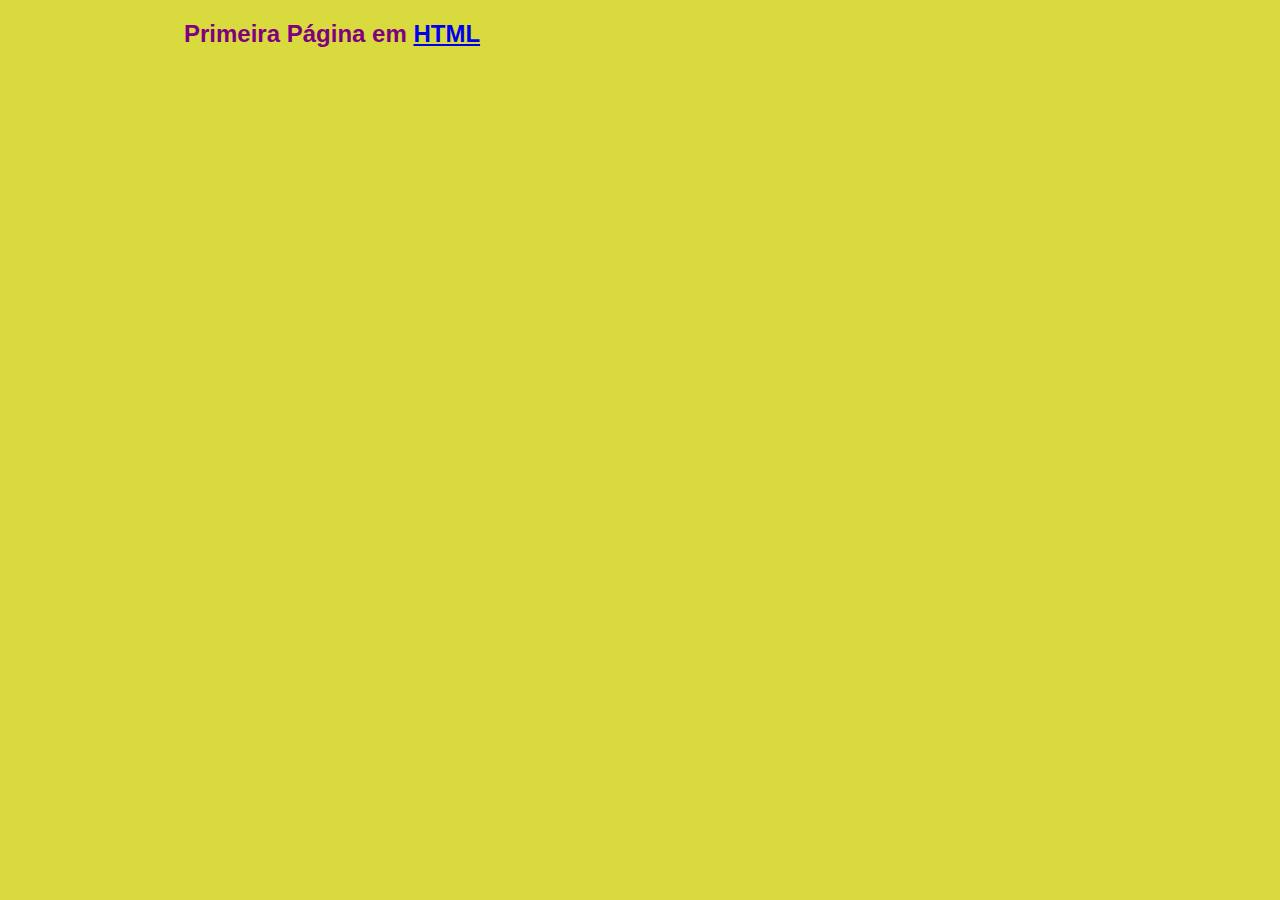
<file: WebContent/index.html>
<!DOCTYPE html>
<html>
<head>
<meta charset="UTF-8">
	<title>Página Inicial</title>
	<link rel="stylesheet" type="text/css" href="lib/css/estilo.css" />
</head>
<body>
	<h2>Primeira Página em <a href="descricao.html">HTML</a></h2>
</body>
</html>
</file>
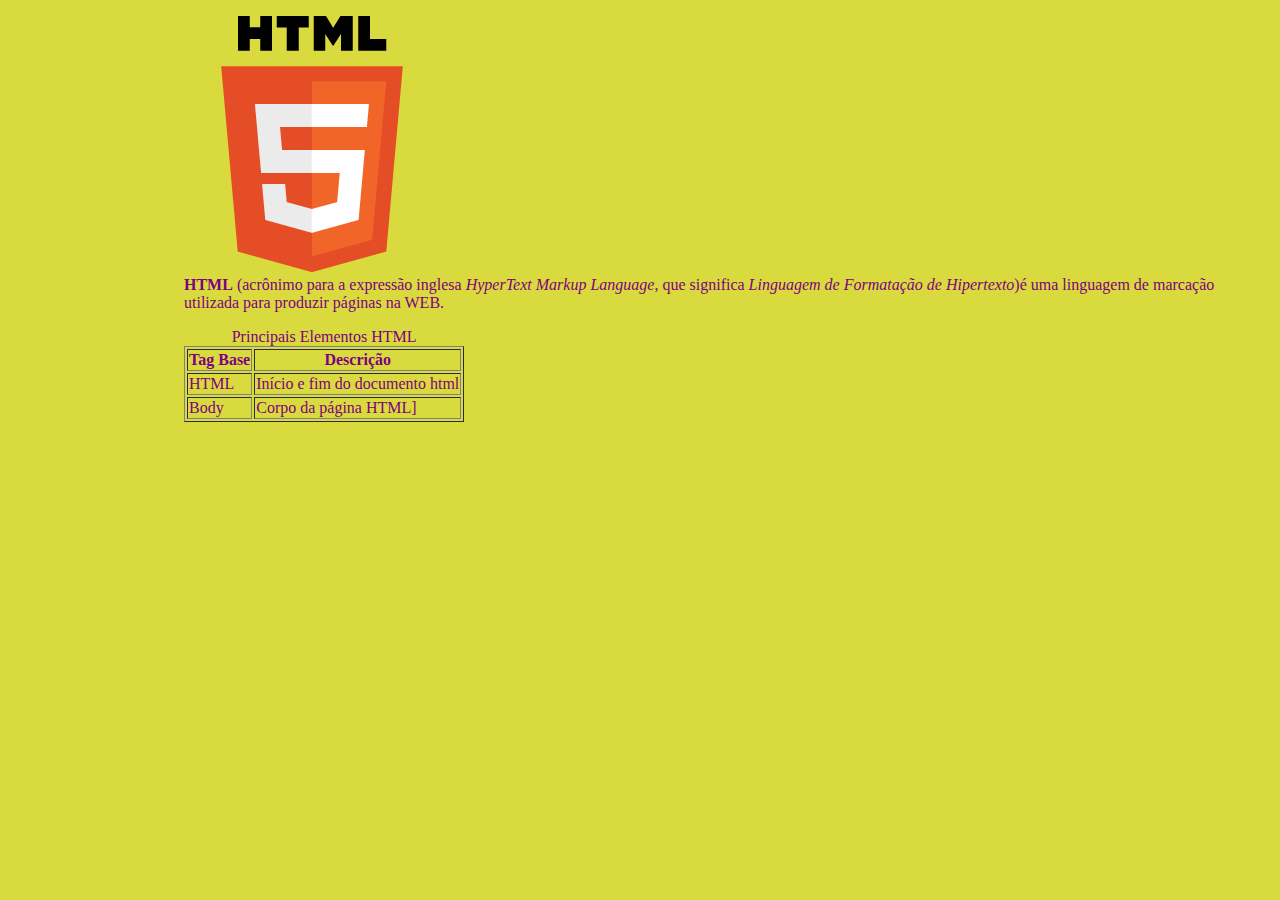
<file: WebContent/descricao.html>
<!DOCTYPE html>
<html>
<head>
<meta charset="UTF-8">
	<title>HyperText Markup Language</title>
	<link rel="stylesheet" type="text/css" href="lib/css/estilo.css" />
</head>
<body>
	<p>
		<img src="lib/img/html.png"></br>
		<strong>HTML</strong> (acrônimo para a expressão inglesa <i>HyperText
			Markup Language</i>, que significa <i>Linguagem de Formatação de
			Hipertexto</i>)é uma linguagem de marcação utilizada para produzir
		páginas na WEB.
	</p>
	
	<table border="1">
		<caption>Principais Elementos HTML</caption>
		
		<tr>
			<th>Tag Base</th>
			<th>Descrição</th>
		</tr>
		<tr>
			<td>HTML</td>
			<td>Início e fim do documento html</td>
		</tr>
		<tr>
			<td>Body</td>
			<td>Corpo da página HTML]</td>
		</tr>
		
	</table>
	
</body>
</html>
</file>
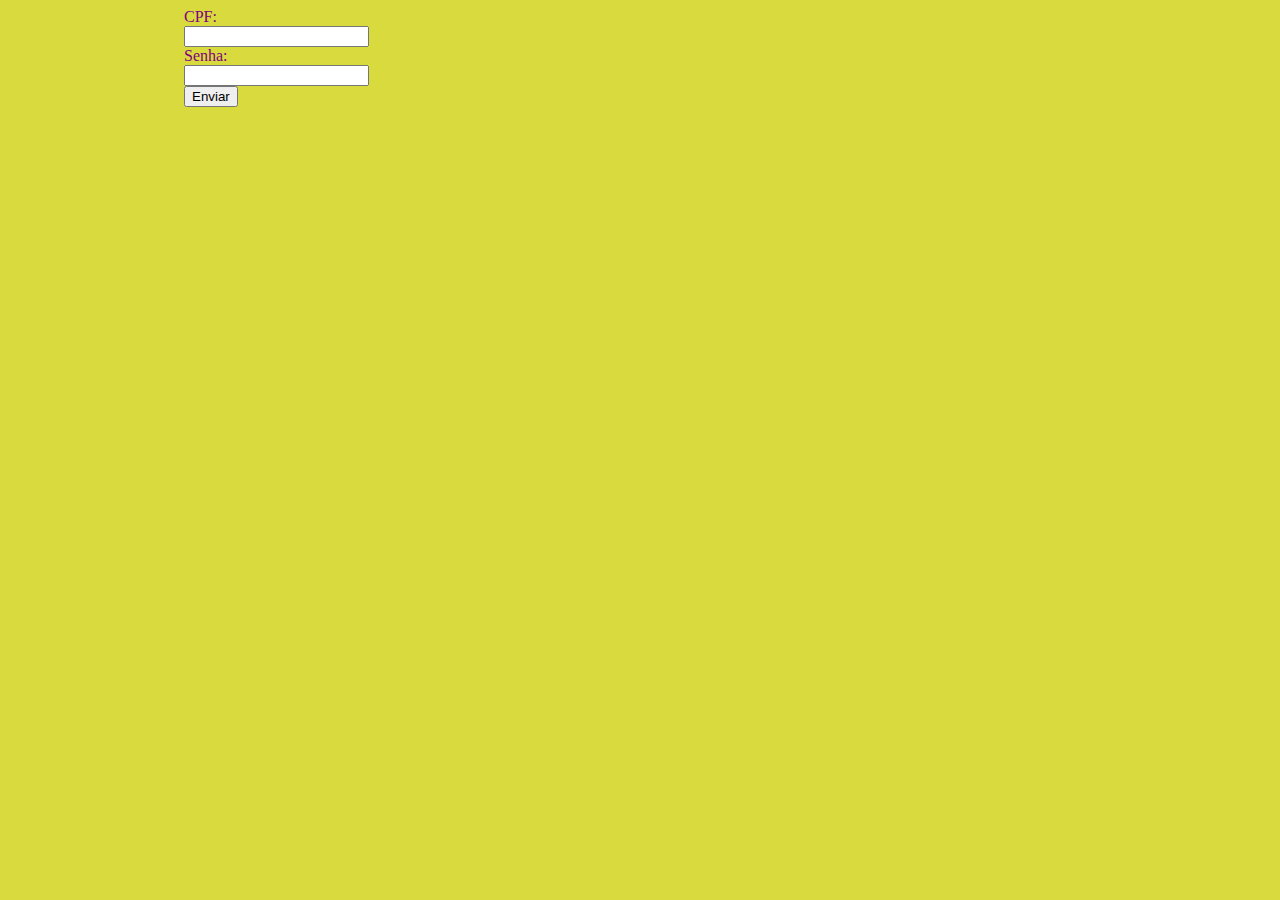
<file: WebContent/formulario.html>
<!DOCTYPE html>
<html>
<head>
<meta charset="UTF-8">
	<title>Página de Formulário</title>
	<link rel="stylesheet" type="text/css" href="lib/css/estilo.css" />
	<script src="lib/js/funcoes.js">
	</script>
</head>
<body>
	<form name="form" action="" onsubmit="validacao(document.form.cpf.value)">
	CPF: <br/>
	<input type="text" name="cpf" maxlength="11"/></br>
	Senha: <br/>
	<input type="password" name="senha" /></br>
	
	<input type="submit" value="Enviar" />
	</form>
</body>
</html>
</file>
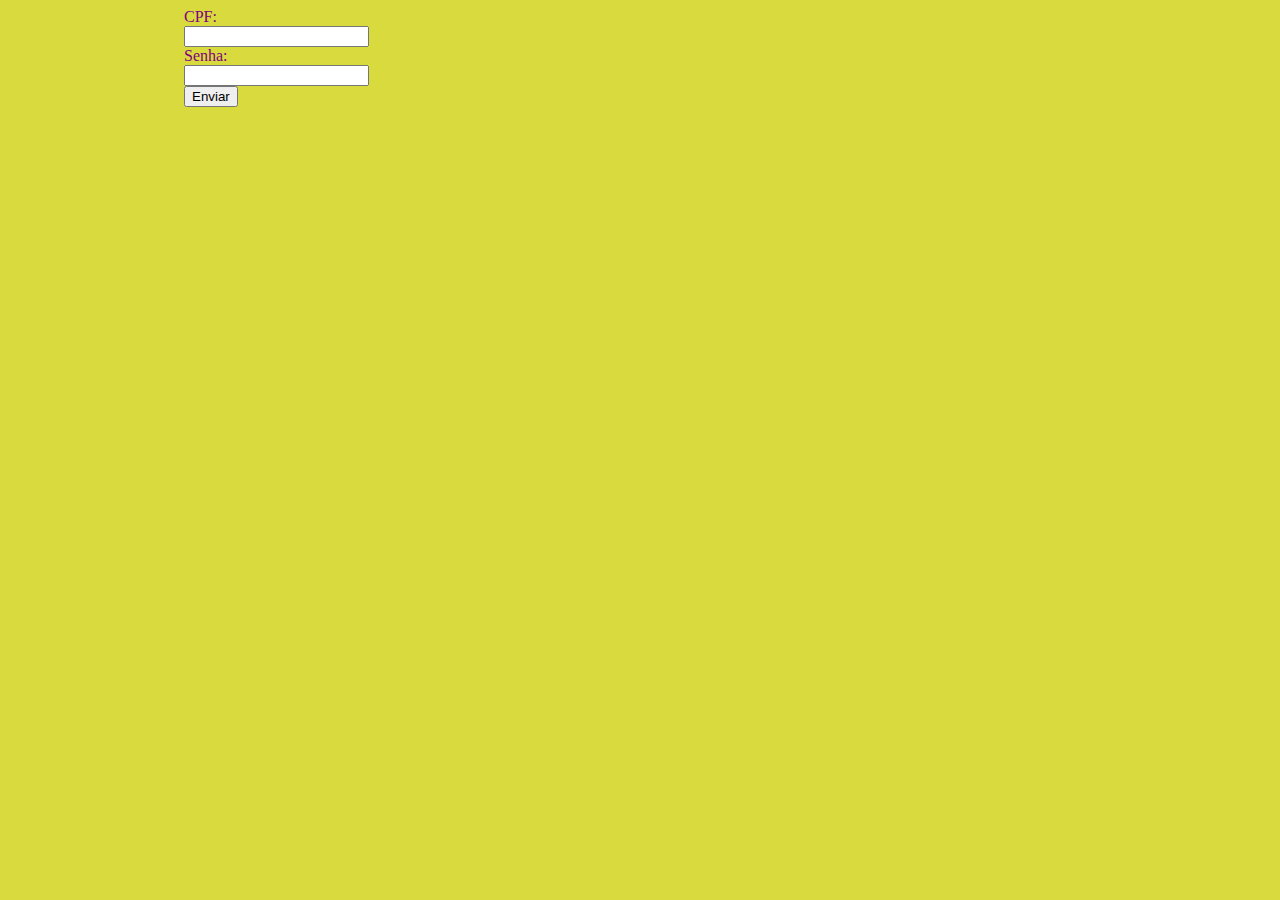
<file: WebContent/formulariov2.html>
<!DOCTYPE html>
<html>
<head>
<meta charset="UTF-8">
	<title>Página de Formulário</title>
	<link rel="stylesheet" type="text/css" href="lib/css/estilo.css" />
</head>
<body>
	<form name="form" action="http://localhost:8080/4Disciplina/ServletControlador" method="post">
	CPF: <br/>
	<input type="text" name="cpf" maxlength="14" pattern="\d(3)\.\d(3)\.\d(3)\-\d(2)"
	title="Digite o CPF no formato: XXX.XXX.XXX-XX" /></br>
	Senha: <br/>
	<input type="password" name="senha" title="Preencha o campo senha" required /></br>
	
	<input type="submit" value="Enviar" />
	</form>
</body>
</html>
</file>
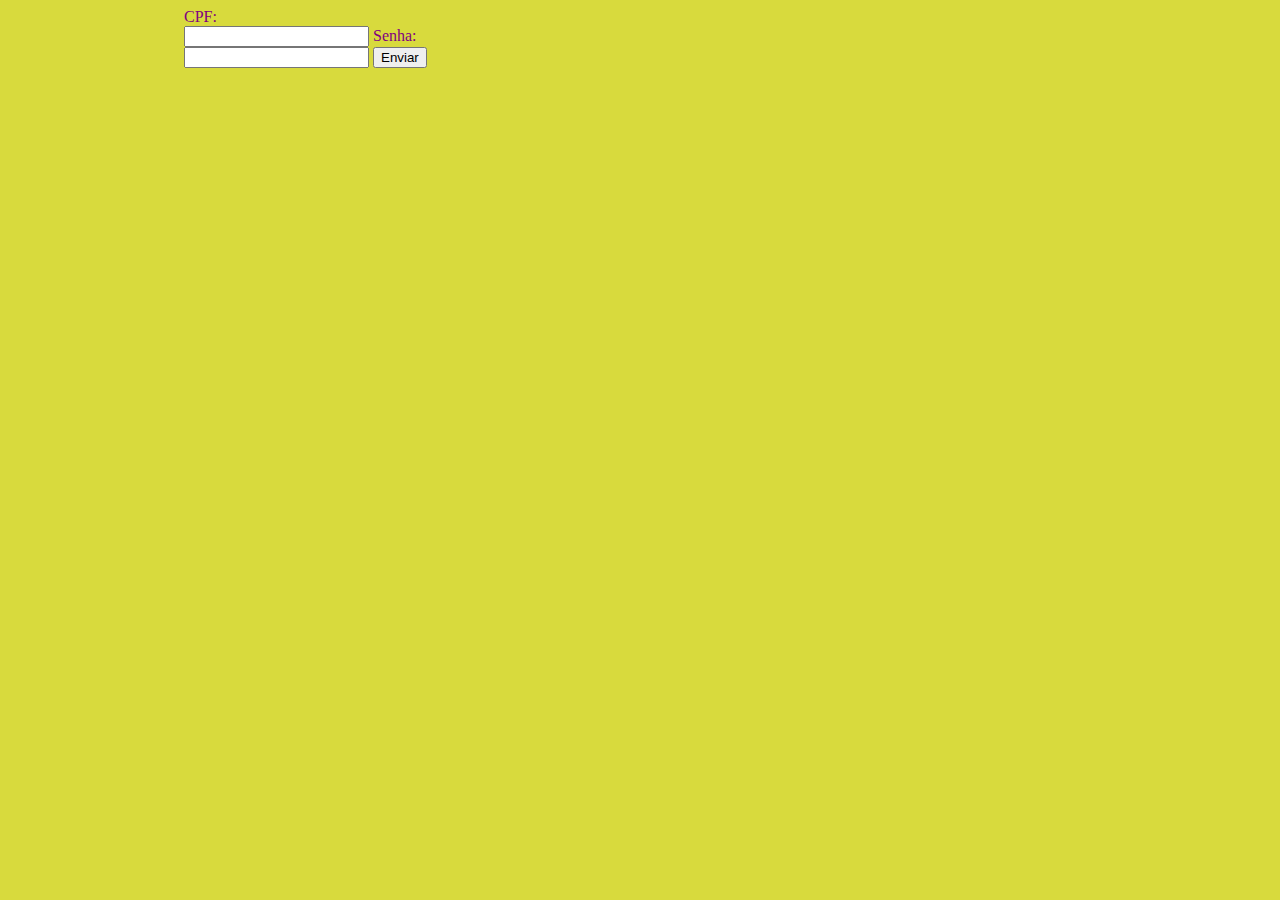
<file: WebContent/login.html>
<!DOCTYPE html>
<html>
<head>
<meta charset="UTF-8">
	<title>Página de Formulário</title>
	<link rel="stylesheet" type="text/css" href="lib/css/estilo.css" />
</head>
<body>
	<form name="form" action="http://localhost:8080/4Disciplina/ServletAutentificador" method="post">
	CPF: <br/>
	<input type="text" name="cpf" maxlength="14" pattern="\d(3)\.\d(3)\.\d(3)\-\d(2)"
	title="Digite o CPF no formato: XXX.XXX.XXX-XX" />
	Senha: <br/>
	<input type="password" name="senha" title="Preencha o campo senha" required />
	
	<input type="submit" value="Enviar" />
	</form>
</body>
</html>
</file>
<file: WebContent/lib/css/estilo.css>
body {
padding-left: 11em;
font-family: Georgia, "Times New Roman",
Times, serif;
color: purple;
background-color: #d8da3d }
h2 {
font-family: Helvetica, Geneva, Arial,
SunSans-Regular, sans-serif }
</file>
